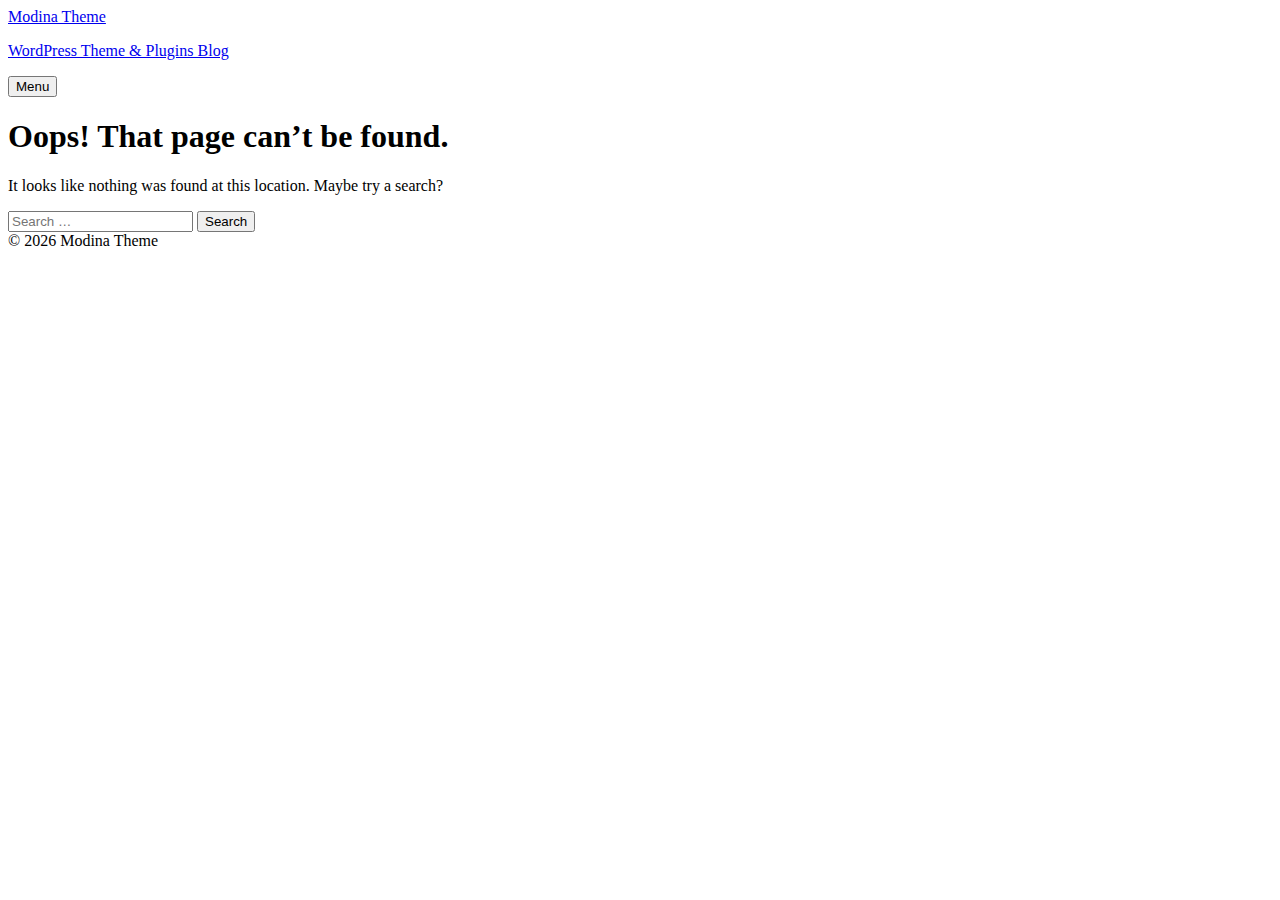
<file: img/quotepost.html>
<!DOCTYPE html>
<html lang="en-US">
<head>
	<meta charset="UTF-8">
	<meta name="viewport" content="width=device-width, initial-scale=1">
	<link rel="profile" href="https://gmpg.org/xfn/11">
	<meta name='impact-site-verification' value='78108c7d-293c-477a-9f5d-4b5deadee9be'>
	<meta name='robots' content='noindex, follow' />

	<!-- This site is optimized with the Yoast SEO plugin v24.7 - https://yoast.com/wordpress/plugins/seo/ -->
	<title>Page not found - Modina Theme</title>
	<meta property="og:locale" content="en_US" />
	<meta property="og:title" content="Page not found - Modina Theme" />
	<meta property="og:site_name" content="Modina Theme" />
	<script type="application/ld+json" class="yoast-schema-graph">{"@context":"https://schema.org","@graph":[{"@type":"WebSite","@id":"https://modinatheme.com/#website","url":"https://modinatheme.com/","name":"Modina Theme","description":"WordPress Theme &amp; Plugins Blog","potentialAction":[{"@type":"SearchAction","target":{"@type":"EntryPoint","urlTemplate":"https://modinatheme.com/?s={search_term_string}"},"query-input":{"@type":"PropertyValueSpecification","valueRequired":true,"valueName":"search_term_string"}}],"inLanguage":"en-US"}]}</script>
	<!-- / Yoast SEO plugin. -->


<link rel='dns-prefetch' href='//fonts.googleapis.com' />
<link rel="alternate" type="application/rss+xml" title="Modina Theme &raquo; Feed" href="https://modinatheme.com/feed/" />
<link rel="alternate" type="application/rss+xml" title="Modina Theme &raquo; Comments Feed" href="https://modinatheme.com/comments/feed/" />
<script type="text/javascript" id="wpp-js" src="https://modinatheme.com/wp-content/plugins/wordpress-popular-posts/assets/js/wpp.min.js?ver=7.2.0" data-sampling="0" data-sampling-rate="100" data-api-url="https://modinatheme.com/wp-json/wordpress-popular-posts" data-post-id="0" data-token="40c0d87544" data-lang="0" data-debug="0"></script>
<style id='wp-img-auto-sizes-contain-inline-css' type='text/css'>
img:is([sizes=auto i],[sizes^="auto," i]){contain-intrinsic-size:3000px 1500px}
/*# sourceURL=wp-img-auto-sizes-contain-inline-css */
</style>
<style id='wp-emoji-styles-inline-css' type='text/css'>

	img.wp-smiley, img.emoji {
		display: inline !important;
		border: none !important;
		box-shadow: none !important;
		height: 1em !important;
		width: 1em !important;
		margin: 0 0.07em !important;
		vertical-align: -0.1em !important;
		background: none !important;
		padding: 0 !important;
	}
/*# sourceURL=wp-emoji-styles-inline-css */
</style>
<style id='wp-block-library-inline-css' type='text/css'>
:root{--wp-block-synced-color:#7a00df;--wp-block-synced-color--rgb:122,0,223;--wp-bound-block-color:var(--wp-block-synced-color);--wp-editor-canvas-background:#ddd;--wp-admin-theme-color:#007cba;--wp-admin-theme-color--rgb:0,124,186;--wp-admin-theme-color-darker-10:#006ba1;--wp-admin-theme-color-darker-10--rgb:0,107,160.5;--wp-admin-theme-color-darker-20:#005a87;--wp-admin-theme-color-darker-20--rgb:0,90,135;--wp-admin-border-width-focus:2px}@media (min-resolution:192dpi){:root{--wp-admin-border-width-focus:1.5px}}.wp-element-button{cursor:pointer}:root .has-very-light-gray-background-color{background-color:#eee}:root .has-very-dark-gray-background-color{background-color:#313131}:root .has-very-light-gray-color{color:#eee}:root .has-very-dark-gray-color{color:#313131}:root .has-vivid-green-cyan-to-vivid-cyan-blue-gradient-background{background:linear-gradient(135deg,#00d084,#0693e3)}:root .has-purple-crush-gradient-background{background:linear-gradient(135deg,#34e2e4,#4721fb 50%,#ab1dfe)}:root .has-hazy-dawn-gradient-background{background:linear-gradient(135deg,#faaca8,#dad0ec)}:root .has-subdued-olive-gradient-background{background:linear-gradient(135deg,#fafae1,#67a671)}:root .has-atomic-cream-gradient-background{background:linear-gradient(135deg,#fdd79a,#004a59)}:root .has-nightshade-gradient-background{background:linear-gradient(135deg,#330968,#31cdcf)}:root .has-midnight-gradient-background{background:linear-gradient(135deg,#020381,#2874fc)}:root{--wp--preset--font-size--normal:16px;--wp--preset--font-size--huge:42px}.has-regular-font-size{font-size:1em}.has-larger-font-size{font-size:2.625em}.has-normal-font-size{font-size:var(--wp--preset--font-size--normal)}.has-huge-font-size{font-size:var(--wp--preset--font-size--huge)}.has-text-align-center{text-align:center}.has-text-align-left{text-align:left}.has-text-align-right{text-align:right}.has-fit-text{white-space:nowrap!important}#end-resizable-editor-section{display:none}.aligncenter{clear:both}.items-justified-left{justify-content:flex-start}.items-justified-center{justify-content:center}.items-justified-right{justify-content:flex-end}.items-justified-space-between{justify-content:space-between}.screen-reader-text{border:0;clip-path:inset(50%);height:1px;margin:-1px;overflow:hidden;padding:0;position:absolute;width:1px;word-wrap:normal!important}.screen-reader-text:focus{background-color:#ddd;clip-path:none;color:#444;display:block;font-size:1em;height:auto;left:5px;line-height:normal;padding:15px 23px 14px;text-decoration:none;top:5px;width:auto;z-index:100000}html :where(.has-border-color){border-style:solid}html :where([style*=border-top-color]){border-top-style:solid}html :where([style*=border-right-color]){border-right-style:solid}html :where([style*=border-bottom-color]){border-bottom-style:solid}html :where([style*=border-left-color]){border-left-style:solid}html :where([style*=border-width]){border-style:solid}html :where([style*=border-top-width]){border-top-style:solid}html :where([style*=border-right-width]){border-right-style:solid}html :where([style*=border-bottom-width]){border-bottom-style:solid}html :where([style*=border-left-width]){border-left-style:solid}html :where(img[class*=wp-image-]){height:auto;max-width:100%}:where(figure){margin:0 0 1em}html :where(.is-position-sticky){--wp-admin--admin-bar--position-offset:var(--wp-admin--admin-bar--height,0px)}@media screen and (max-width:600px){html :where(.is-position-sticky){--wp-admin--admin-bar--position-offset:0px}}

/*# sourceURL=wp-block-library-inline-css */
</style>
<style id='classic-theme-styles-inline-css' type='text/css'>
/*! This file is auto-generated */
.wp-block-button__link{color:#fff;background-color:#32373c;border-radius:9999px;box-shadow:none;text-decoration:none;padding:calc(.667em + 2px) calc(1.333em + 2px);font-size:1.125em}.wp-block-file__button{background:#32373c;color:#fff;text-decoration:none}
/*# sourceURL=/wp-includes/css/classic-themes.min.css */
</style>
<style id='global-styles-inline-css' type='text/css'>
:root{--wp--preset--aspect-ratio--square: 1;--wp--preset--aspect-ratio--4-3: 4/3;--wp--preset--aspect-ratio--3-4: 3/4;--wp--preset--aspect-ratio--3-2: 3/2;--wp--preset--aspect-ratio--2-3: 2/3;--wp--preset--aspect-ratio--16-9: 16/9;--wp--preset--aspect-ratio--9-16: 9/16;--wp--preset--color--black: #000000;--wp--preset--color--cyan-bluish-gray: #abb8c3;--wp--preset--color--white: #ffffff;--wp--preset--color--pale-pink: #f78da7;--wp--preset--color--vivid-red: #cf2e2e;--wp--preset--color--luminous-vivid-orange: #ff6900;--wp--preset--color--luminous-vivid-amber: #fcb900;--wp--preset--color--light-green-cyan: #7bdcb5;--wp--preset--color--vivid-green-cyan: #00d084;--wp--preset--color--pale-cyan-blue: #8ed1fc;--wp--preset--color--vivid-cyan-blue: #0693e3;--wp--preset--color--vivid-purple: #9b51e0;--wp--preset--gradient--vivid-cyan-blue-to-vivid-purple: linear-gradient(135deg,rgb(6,147,227) 0%,rgb(155,81,224) 100%);--wp--preset--gradient--light-green-cyan-to-vivid-green-cyan: linear-gradient(135deg,rgb(122,220,180) 0%,rgb(0,208,130) 100%);--wp--preset--gradient--luminous-vivid-amber-to-luminous-vivid-orange: linear-gradient(135deg,rgb(252,185,0) 0%,rgb(255,105,0) 100%);--wp--preset--gradient--luminous-vivid-orange-to-vivid-red: linear-gradient(135deg,rgb(255,105,0) 0%,rgb(207,46,46) 100%);--wp--preset--gradient--very-light-gray-to-cyan-bluish-gray: linear-gradient(135deg,rgb(238,238,238) 0%,rgb(169,184,195) 100%);--wp--preset--gradient--cool-to-warm-spectrum: linear-gradient(135deg,rgb(74,234,220) 0%,rgb(151,120,209) 20%,rgb(207,42,186) 40%,rgb(238,44,130) 60%,rgb(251,105,98) 80%,rgb(254,248,76) 100%);--wp--preset--gradient--blush-light-purple: linear-gradient(135deg,rgb(255,206,236) 0%,rgb(152,150,240) 100%);--wp--preset--gradient--blush-bordeaux: linear-gradient(135deg,rgb(254,205,165) 0%,rgb(254,45,45) 50%,rgb(107,0,62) 100%);--wp--preset--gradient--luminous-dusk: linear-gradient(135deg,rgb(255,203,112) 0%,rgb(199,81,192) 50%,rgb(65,88,208) 100%);--wp--preset--gradient--pale-ocean: linear-gradient(135deg,rgb(255,245,203) 0%,rgb(182,227,212) 50%,rgb(51,167,181) 100%);--wp--preset--gradient--electric-grass: linear-gradient(135deg,rgb(202,248,128) 0%,rgb(113,206,126) 100%);--wp--preset--gradient--midnight: linear-gradient(135deg,rgb(2,3,129) 0%,rgb(40,116,252) 100%);--wp--preset--font-size--small: 13px;--wp--preset--font-size--medium: 20px;--wp--preset--font-size--large: 36px;--wp--preset--font-size--x-large: 42px;--wp--preset--spacing--20: 0.44rem;--wp--preset--spacing--30: 0.67rem;--wp--preset--spacing--40: 1rem;--wp--preset--spacing--50: 1.5rem;--wp--preset--spacing--60: 2.25rem;--wp--preset--spacing--70: 3.38rem;--wp--preset--spacing--80: 5.06rem;--wp--preset--shadow--natural: 6px 6px 9px rgba(0, 0, 0, 0.2);--wp--preset--shadow--deep: 12px 12px 50px rgba(0, 0, 0, 0.4);--wp--preset--shadow--sharp: 6px 6px 0px rgba(0, 0, 0, 0.2);--wp--preset--shadow--outlined: 6px 6px 0px -3px rgb(255, 255, 255), 6px 6px rgb(0, 0, 0);--wp--preset--shadow--crisp: 6px 6px 0px rgb(0, 0, 0);}:where(.is-layout-flex){gap: 0.5em;}:where(.is-layout-grid){gap: 0.5em;}body .is-layout-flex{display: flex;}.is-layout-flex{flex-wrap: wrap;align-items: center;}.is-layout-flex > :is(*, div){margin: 0;}body .is-layout-grid{display: grid;}.is-layout-grid > :is(*, div){margin: 0;}:where(.wp-block-columns.is-layout-flex){gap: 2em;}:where(.wp-block-columns.is-layout-grid){gap: 2em;}:where(.wp-block-post-template.is-layout-flex){gap: 1.25em;}:where(.wp-block-post-template.is-layout-grid){gap: 1.25em;}.has-black-color{color: var(--wp--preset--color--black) !important;}.has-cyan-bluish-gray-color{color: var(--wp--preset--color--cyan-bluish-gray) !important;}.has-white-color{color: var(--wp--preset--color--white) !important;}.has-pale-pink-color{color: var(--wp--preset--color--pale-pink) !important;}.has-vivid-red-color{color: var(--wp--preset--color--vivid-red) !important;}.has-luminous-vivid-orange-color{color: var(--wp--preset--color--luminous-vivid-orange) !important;}.has-luminous-vivid-amber-color{color: var(--wp--preset--color--luminous-vivid-amber) !important;}.has-light-green-cyan-color{color: var(--wp--preset--color--light-green-cyan) !important;}.has-vivid-green-cyan-color{color: var(--wp--preset--color--vivid-green-cyan) !important;}.has-pale-cyan-blue-color{color: var(--wp--preset--color--pale-cyan-blue) !important;}.has-vivid-cyan-blue-color{color: var(--wp--preset--color--vivid-cyan-blue) !important;}.has-vivid-purple-color{color: var(--wp--preset--color--vivid-purple) !important;}.has-black-background-color{background-color: var(--wp--preset--color--black) !important;}.has-cyan-bluish-gray-background-color{background-color: var(--wp--preset--color--cyan-bluish-gray) !important;}.has-white-background-color{background-color: var(--wp--preset--color--white) !important;}.has-pale-pink-background-color{background-color: var(--wp--preset--color--pale-pink) !important;}.has-vivid-red-background-color{background-color: var(--wp--preset--color--vivid-red) !important;}.has-luminous-vivid-orange-background-color{background-color: var(--wp--preset--color--luminous-vivid-orange) !important;}.has-luminous-vivid-amber-background-color{background-color: var(--wp--preset--color--luminous-vivid-amber) !important;}.has-light-green-cyan-background-color{background-color: var(--wp--preset--color--light-green-cyan) !important;}.has-vivid-green-cyan-background-color{background-color: var(--wp--preset--color--vivid-green-cyan) !important;}.has-pale-cyan-blue-background-color{background-color: var(--wp--preset--color--pale-cyan-blue) !important;}.has-vivid-cyan-blue-background-color{background-color: var(--wp--preset--color--vivid-cyan-blue) !important;}.has-vivid-purple-background-color{background-color: var(--wp--preset--color--vivid-purple) !important;}.has-black-border-color{border-color: var(--wp--preset--color--black) !important;}.has-cyan-bluish-gray-border-color{border-color: var(--wp--preset--color--cyan-bluish-gray) !important;}.has-white-border-color{border-color: var(--wp--preset--color--white) !important;}.has-pale-pink-border-color{border-color: var(--wp--preset--color--pale-pink) !important;}.has-vivid-red-border-color{border-color: var(--wp--preset--color--vivid-red) !important;}.has-luminous-vivid-orange-border-color{border-color: var(--wp--preset--color--luminous-vivid-orange) !important;}.has-luminous-vivid-amber-border-color{border-color: var(--wp--preset--color--luminous-vivid-amber) !important;}.has-light-green-cyan-border-color{border-color: var(--wp--preset--color--light-green-cyan) !important;}.has-vivid-green-cyan-border-color{border-color: var(--wp--preset--color--vivid-green-cyan) !important;}.has-pale-cyan-blue-border-color{border-color: var(--wp--preset--color--pale-cyan-blue) !important;}.has-vivid-cyan-blue-border-color{border-color: var(--wp--preset--color--vivid-cyan-blue) !important;}.has-vivid-purple-border-color{border-color: var(--wp--preset--color--vivid-purple) !important;}.has-vivid-cyan-blue-to-vivid-purple-gradient-background{background: var(--wp--preset--gradient--vivid-cyan-blue-to-vivid-purple) !important;}.has-light-green-cyan-to-vivid-green-cyan-gradient-background{background: var(--wp--preset--gradient--light-green-cyan-to-vivid-green-cyan) !important;}.has-luminous-vivid-amber-to-luminous-vivid-orange-gradient-background{background: var(--wp--preset--gradient--luminous-vivid-amber-to-luminous-vivid-orange) !important;}.has-luminous-vivid-orange-to-vivid-red-gradient-background{background: var(--wp--preset--gradient--luminous-vivid-orange-to-vivid-red) !important;}.has-very-light-gray-to-cyan-bluish-gray-gradient-background{background: var(--wp--preset--gradient--very-light-gray-to-cyan-bluish-gray) !important;}.has-cool-to-warm-spectrum-gradient-background{background: var(--wp--preset--gradient--cool-to-warm-spectrum) !important;}.has-blush-light-purple-gradient-background{background: var(--wp--preset--gradient--blush-light-purple) !important;}.has-blush-bordeaux-gradient-background{background: var(--wp--preset--gradient--blush-bordeaux) !important;}.has-luminous-dusk-gradient-background{background: var(--wp--preset--gradient--luminous-dusk) !important;}.has-pale-ocean-gradient-background{background: var(--wp--preset--gradient--pale-ocean) !important;}.has-electric-grass-gradient-background{background: var(--wp--preset--gradient--electric-grass) !important;}.has-midnight-gradient-background{background: var(--wp--preset--gradient--midnight) !important;}.has-small-font-size{font-size: var(--wp--preset--font-size--small) !important;}.has-medium-font-size{font-size: var(--wp--preset--font-size--medium) !important;}.has-large-font-size{font-size: var(--wp--preset--font-size--large) !important;}.has-x-large-font-size{font-size: var(--wp--preset--font-size--x-large) !important;}
/*# sourceURL=global-styles-inline-css */
</style>

<link rel='stylesheet' id='contact-form-7-css' href='https://modinatheme.com/wp-content/plugins/contact-form-7/includes/css/styles.css?ver=6.0.5' type='text/css' media='all' />
<link rel='stylesheet' id='wordpress-popular-posts-css-css' href='https://modinatheme.com/wp-content/plugins/wordpress-popular-posts/assets/css/wpp.css?ver=7.2.0' type='text/css' media='all' />
<link rel='stylesheet' id='easy-blogging-parent-style-css' href='https://modinatheme.com/wp-content/themes/simpleblogily/style.css?ver=1743146508' type='text/css' media='all' />
<link rel='stylesheet' id='simpleblogily-googlefonts-css' href='https://fonts.googleapis.com/css?family=Lato%3A300%2C400%2C400i%2C700%7CMontserrat%3A400%2C400i%2C500%2C600%2C700&#038;subset=latin%2Clatin-ext' type='text/css' media='all' />
<link rel='stylesheet' id='simpleblogily-style-css' href='https://modinatheme.com/wp-content/themes/easy-blogging/style.css?ver=1743146508' type='text/css' media='all' />
<link rel='stylesheet' id='simpleblogily-font-awesome-css-css' href='https://modinatheme.com/wp-content/themes/simpleblogily/css/font-awesome.min.css?ver=1743146508' type='text/css' media='all' />
<link rel='stylesheet' id='heateor_sss_frontend_css-css' href='https://modinatheme.com/wp-content/plugins/sassy-social-share/public/css/sassy-social-share-public.css?ver=3.3.72' type='text/css' media='all' />
<style id='heateor_sss_frontend_css-inline-css' type='text/css'>
.heateor_sss_button_instagram span.heateor_sss_svg,a.heateor_sss_instagram span.heateor_sss_svg{background:radial-gradient(circle at 30% 107%,#fdf497 0,#fdf497 5%,#fd5949 45%,#d6249f 60%,#285aeb 90%)}.heateor_sss_horizontal_sharing .heateor_sss_svg,.heateor_sss_standard_follow_icons_container .heateor_sss_svg{color:#fff;border-width:0px;border-style:solid;border-color:transparent}.heateor_sss_horizontal_sharing .heateorSssTCBackground{color:#666}.heateor_sss_horizontal_sharing span.heateor_sss_svg:hover,.heateor_sss_standard_follow_icons_container span.heateor_sss_svg:hover{border-color:transparent;}.heateor_sss_vertical_sharing span.heateor_sss_svg,.heateor_sss_floating_follow_icons_container span.heateor_sss_svg{color:#fff;border-width:0px;border-style:solid;border-color:transparent;}.heateor_sss_vertical_sharing .heateorSssTCBackground{color:#666;}.heateor_sss_vertical_sharing span.heateor_sss_svg:hover,.heateor_sss_floating_follow_icons_container span.heateor_sss_svg:hover{border-color:transparent;}@media screen and (max-width:783px) {.heateor_sss_vertical_sharing{display:none!important}}div.heateor_sss_mobile_footer{display:none;}@media screen and (max-width:783px){div.heateor_sss_bottom_sharing .heateorSssTCBackground{background-color:white}div.heateor_sss_bottom_sharing{width:100%!important;left:0!important;}div.heateor_sss_bottom_sharing a{width:11.111111111111% !important;}div.heateor_sss_bottom_sharing .heateor_sss_svg{width: 100% !important;}div.heateor_sss_bottom_sharing div.heateorSssTotalShareCount{font-size:1em!important;line-height:28px!important}div.heateor_sss_bottom_sharing div.heateorSssTotalShareText{font-size:.7em!important;line-height:0px!important}div.heateor_sss_mobile_footer{display:block;height:40px;}.heateor_sss_bottom_sharing{padding:0!important;display:block!important;width:auto!important;bottom:-2px!important;top: auto!important;}.heateor_sss_bottom_sharing .heateor_sss_square_count{line-height:inherit;}.heateor_sss_bottom_sharing .heateorSssSharingArrow{display:none;}.heateor_sss_bottom_sharing .heateorSssTCBackground{margin-right:1.1em!important}}
/*# sourceURL=heateor_sss_frontend_css-inline-css */
</style>
<script type="text/javascript" src="https://modinatheme.com/wp-includes/js/jquery/jquery.min.js?ver=3.7.1" id="jquery-core-js"></script>
<script type="text/javascript" src="https://modinatheme.com/wp-includes/js/jquery/jquery-migrate.min.js?ver=3.4.1" id="jquery-migrate-js"></script>
<link rel="https://api.w.org/" href="https://modinatheme.com/wp-json/" /><link rel="EditURI" type="application/rsd+xml" title="RSD" href="https://modinatheme.com/xmlrpc.php?rsd" />
<meta name="generator" content="WordPress 6.9.1" />
            <style id="wpp-loading-animation-styles">@-webkit-keyframes bgslide{from{background-position-x:0}to{background-position-x:-200%}}@keyframes bgslide{from{background-position-x:0}to{background-position-x:-200%}}.wpp-widget-block-placeholder,.wpp-shortcode-placeholder{margin:0 auto;width:60px;height:3px;background:#dd3737;background:linear-gradient(90deg,#dd3737 0%,#571313 10%,#dd3737 100%);background-size:200% auto;border-radius:3px;-webkit-animation:bgslide 1s infinite linear;animation:bgslide 1s infinite linear}</style>
            
		<style type="text/css">
			.site-title, .site-title a, .site-description, .site-description a{ color: ; }
			header#masthead { background-color: ; }
			.top-widget-single { background: ; }
			.header-container{ padding-top: px; }
			.header-container{ padding-bottom: px; }
			.header-widgets h3 { color: ; }
			.header-widgets, .header-widgets p, .header-widgets li, .header-widgets table td, .header-widgets table th, .header-widgets   { color: ; }
			.header-widgets a, .header-widgets a, .header-widgets .menu li a { color: ; }
			header#masthead { background-color: ; }
			.site-title{ color: ; }
			p.site-description{ color: ; }
			.button-divider{ background-color: ; }
			.header-button{ border-color: ; }
			.header-button, .header-button-text{ color: ; }
			.header-button-text:after { background: ; }
			#site-navigation .menu li, #site-navigation .menu .sub-menu, #site-navigation .menu .children, nav#site-navigation{ background: ; }
			#site-navigation .menu li a, #site-navigation .menu li a:hover, #site-navigation .menu li a:active, #site-navigation .menu > li.menu-item-has-children > a:after, #site-navigation ul.menu ul a, #site-navigation .menu ul ul a, #site-navigation ul.menu ul a:hover, #site-navigation .menu ul ul a:hover, div#top-search a, div#top-search a:hover { color: ; }
			.m_menu_icon { background-color: ; }
			#top-social a, #top-social a:hover, #top-social a:active, #top-social a:focus, #top-social a:visited{ color: ; }  
			.top-widgets h1, .top-widgets h2, .top-widgets h3, .top-widgets h4, .top-widgets h5, .top-widgets h6 { color: ; }
			.top-widgets p, .top-widgets, .top-widgets li, .top-widgets ol, .top-widgets cite{ color: ; }
			.top-widget-fullwidth h3:after{ background: ; }
			.top-widgets ul li a, .top-widgets a, .top-widgets a:hover, .top-widgets a:visited, .top-widgets a:focus, .top-widgets a:active, .top-widgets ol li a, .top-widgets li a, .top-widgets .menu li a, .top-widgets .menu li a:hover, .top-widgets .menu li a:active, .top-widgets .menu li a:focus{ color: ; }
			.blog-feed-category a{ color: ; }
			.blog h2.entry-title a, .nav-previous a, .nav-next a { color: ; }
			.blog-feed-post-wrapper .blog-feed-meta * { color: ; }
			.blog-feed-post-wrapper p { color: ; }
			.blog .entry-more a { color: ; }
			.blog .entry-more a { border-color: ; }
			.blog .entry-more a:hover { background: ; }
			.blog .entry-more a:hover { border-color: ; }
			.blog #primary article.post { border-color: ; }
			.single-post .comment-metadata time, .page .comment-metadata time, .single-post time.entry-date.published, .page time.entry-date.published, .single-post .posted-on a, .page .posted-on a { color: ; }
			.single-post #main th, .page #main th, .single-post .entry-cate a h2.entry-title, .single-post h1.entry-title, .page h2.entry-title, .page h1.entry-title, .single-post #main h1, .single-post #main h2, .single-post #main h3, .single-post #main h4, .single-post #main h5, .single-post #main h6, .page #main h1, .page #main h2, .page #main h3, .page #main h4, .page #main h5, .page #main h6 { color: ; }
			.comments-title:after{ background: ; }
			.post #main .nav-next a:before, .single-post #main .nav-previous a:before, .page #main .nav-previous a:before, .single-post #main .nav-next a:before, .single-post #main a, .page #main a{ color: ; }
			.page #main, .page #main p, .page #main th,.page .comment-form label, .single-post #main, .single-post #main p, .single-post #main th,.single-post .comment-form label, .single-post .comment-author .fn, .page .comment-author .fn   { color: ; }
			.single-post .comment-form input.submit, .page .comment-form input.submit { background: ; }
			.single-post .comment-form input.submit:hover, .page .comment-form input.submit:hover { background-color: ; }
			.single-post #main .entry-cate a, .page #main .entry-cate a { color: ; }
			.single-post .comment-content, .page .comment-content, .single-post .navigation.post-navigation, .page .navigation.post-navigation, .single-post #main td, .page #main td,  .single-post #main th, .page #main th, .page #main input[type="url"], .single-post #main input[type="url"],.page #main input[type="text"], .single-post #main input[type="text"],.page #main input[type="email"], .single-post #main input[type="email"], .page #main textarea, .single-post textarea, .page .comments-area { border-color: ; }
			.top-widget-wrapper{ border-color: ; }
			.footer-widgets-wrapper{ background: ; }
			.footer-widgets-wrapper h1, .footer-widgets-wrapper h2,  .footer-widgets-wrapper h3,  .footer-widgets-wrapper h4,  .footer-widgets-wrapper h5,  .footer-widgets-wrapper h6 { color: ; }
			.footer-widget-single, .footer-widget-single p, .footer-widgets-wrapper p, .footer-widgets-wrapper { color: ; }
			.footer-widgets-wrapper  ul li a, .footer-widgets-wrapper li a,.footer-widgets-wrapper a,.footer-widgets-wrapper a:hover,.footer-widgets-wrapper a:active,.footer-widgets-wrapper a:focus, .footer-widget-single a, .footer-widget-single a:hover, .footer-widget-single a:active{ color: ; }
			.footer-widget-single h3, .footer-widgets .search-form input.search-field { border-color: ; }
			footer .site-info { background: ; }
			footer .site-info { color: ; }
			.readmore-btn { background: ; }
			.blog-feed-post-wrapper, .blog .nav-previous a,.blog .nav-next a { background: ; }
			.single-post main#main, .page main#main, .error404 main#main, .search-no-results main#main { background: ; }
			p.site-before_title { color: ; }
			p.site-description { color: ; }
			.footer-widget-single h3:after { background: ; }
		}   
	</style>
</head>
<body class="error404 wp-theme-simpleblogily wp-child-theme-easy-blogging hfeed">
		<div id="page" class="site">
		<a class="skip-link screen-reader-text" href="#content"> Skip to content</a
		>
		<header id="masthead" class="site-header" role="banner">

			<div class="logo-container">
				<div class="container">
					
											<a class="site-title" href="https://modinatheme.com/" rel="home">Modina Theme</a>
																<p class="site-description"><a href="https://modinatheme.com/" rel="home">WordPress Theme &amp; Plugins Blog</a></p>
									</div>
			</div>
			
			<nav id="site-navigation" class="main-navigation" role="navigation">
				<div class="top-nav container">
					<button class="menu-toggle" aria-controls="primary-menu" aria-expanded="false">
						<span class="m_menu_icon"></span>
						<span class="m_menu_icon"></span>
						<span class="m_menu_icon"></span>
						<span class="menu-text">
							Menu						</span>
					</button>
					<div id="primary-menu" class="menu"></div>
				</div>
			</nav><!-- #site-navigation -->
		</header>

		<div id="content" class="site-content">

	<div id="primary" class="content-area container">
		<main id="main" class="site-main full-width" role="main">

			<section class="error-404 not-found">
				<header class="page-header">
					<h1 class="page-title">Oops! That page can&rsquo;t be found.</h1>
				</header><!-- .page-header -->

				<div class="page-content">
					<p>It looks like nothing was found at this location. Maybe try a search?</p>

					<form role="search" method="get" class="search-form" action="https://modinatheme.com/">
				<label>
					<span class="screen-reader-text">Search for:</span>
					<input type="search" class="search-field" placeholder="Search &hellip;" value="" name="s" />
				</label>
				<input type="submit" class="search-submit" value="Search" />
			</form>

	
				</div><!-- .page-content -->
			</section><!-- .error-404 -->

		</main><!-- #main -->
		
	</div><!-- #primary -->


</div><!-- #content -->



<footer id="colophon" class="site-footer" role="contentinfo">

	
<div class="site-info">
	<div class="container">
		&copy; 2026 Modina Theme
	</div>
</div>

</footer>
</div><!-- #page -->

<script type="speculationrules">
{"prefetch":[{"source":"document","where":{"and":[{"href_matches":"/*"},{"not":{"href_matches":["/wp-*.php","/wp-admin/*","/wp-content/uploads/*","/wp-content/*","/wp-content/plugins/*","/wp-content/themes/easy-blogging/*","/wp-content/themes/simpleblogily/*","/*\\?(.+)"]}},{"not":{"selector_matches":"a[rel~=\"nofollow\"]"}},{"not":{"selector_matches":".no-prefetch, .no-prefetch a"}}]},"eagerness":"conservative"}]}
</script>
<script type="text/javascript" src="https://modinatheme.com/wp-includes/js/dist/hooks.min.js?ver=dd5603f07f9220ed27f1" id="wp-hooks-js"></script>
<script type="text/javascript" src="https://modinatheme.com/wp-includes/js/dist/i18n.min.js?ver=c26c3dc7bed366793375" id="wp-i18n-js"></script>
<script type="text/javascript" id="wp-i18n-js-after">
/* <![CDATA[ */
wp.i18n.setLocaleData( { 'text direction\u0004ltr': [ 'ltr' ] } );
//# sourceURL=wp-i18n-js-after
/* ]]> */
</script>
<script type="text/javascript" src="https://modinatheme.com/wp-content/plugins/contact-form-7/includes/swv/js/index.js?ver=6.0.5" id="swv-js"></script>
<script type="text/javascript" id="contact-form-7-js-before">
/* <![CDATA[ */
var wpcf7 = {
    "api": {
        "root": "https:\/\/modinatheme.com\/wp-json\/",
        "namespace": "contact-form-7\/v1"
    }
};
//# sourceURL=contact-form-7-js-before
/* ]]> */
</script>
<script type="text/javascript" src="https://modinatheme.com/wp-content/plugins/contact-form-7/includes/js/index.js?ver=6.0.5" id="contact-form-7-js"></script>
<script type="text/javascript" src="https://modinatheme.com/wp-content/themes/simpleblogily/js/navigation.js?ver=1743146508" id="simpleblogily-navigation-js"></script>
<script type="text/javascript" src="https://modinatheme.com/wp-content/themes/simpleblogily/js/skip-link-focus-fix.js?ver=1743146508" id="simpleblogily-skip-link-focus-fix-js"></script>
<script type="text/javascript" src="https://modinatheme.com/wp-content/themes/simpleblogily/js/simpleblogily.js?ver=1743146508" id="simpleblogily-script-js"></script>
<script type="text/javascript" id="heateor_sss_sharing_js-js-before">
/* <![CDATA[ */
function heateorSssLoadEvent(e) {var t=window.onload;if (typeof window.onload!="function") {window.onload=e}else{window.onload=function() {t();e()}}};	var heateorSssSharingAjaxUrl = 'https://modinatheme.com/wp-admin/admin-ajax.php', heateorSssCloseIconPath = 'https://modinatheme.com/wp-content/plugins/sassy-social-share/public/../images/close.png', heateorSssPluginIconPath = 'https://modinatheme.com/wp-content/plugins/sassy-social-share/public/../images/logo.png', heateorSssHorizontalSharingCountEnable = 0, heateorSssVerticalSharingCountEnable = 0, heateorSssSharingOffset = -10; var heateorSssMobileStickySharingEnabled = 1;var heateorSssCopyLinkMessage = "Link copied.";var heateorSssUrlCountFetched = [], heateorSssSharesText = 'Shares', heateorSssShareText = 'Share';function heateorSssPopup(e) {window.open(e,"popUpWindow","height=400,width=600,left=400,top=100,resizable,scrollbars,toolbar=0,personalbar=0,menubar=no,location=no,directories=no,status")}
//# sourceURL=heateor_sss_sharing_js-js-before
/* ]]> */
</script>
<script type="text/javascript" src="https://modinatheme.com/wp-content/plugins/sassy-social-share/public/js/sassy-social-share-public.js?ver=3.3.72" id="heateor_sss_sharing_js-js"></script>
<script id="wp-emoji-settings" type="application/json">
{"baseUrl":"https://s.w.org/images/core/emoji/17.0.2/72x72/","ext":".png","svgUrl":"https://s.w.org/images/core/emoji/17.0.2/svg/","svgExt":".svg","source":{"concatemoji":"https://modinatheme.com/wp-includes/js/wp-emoji-release.min.js?ver=6.9.1"}}
</script>
<script type="module">
/* <![CDATA[ */
/*! This file is auto-generated */
const a=JSON.parse(document.getElementById("wp-emoji-settings").textContent),o=(window._wpemojiSettings=a,"wpEmojiSettingsSupports"),s=["flag","emoji"];function i(e){try{var t={supportTests:e,timestamp:(new Date).valueOf()};sessionStorage.setItem(o,JSON.stringify(t))}catch(e){}}function c(e,t,n){e.clearRect(0,0,e.canvas.width,e.canvas.height),e.fillText(t,0,0);t=new Uint32Array(e.getImageData(0,0,e.canvas.width,e.canvas.height).data);e.clearRect(0,0,e.canvas.width,e.canvas.height),e.fillText(n,0,0);const a=new Uint32Array(e.getImageData(0,0,e.canvas.width,e.canvas.height).data);return t.every((e,t)=>e===a[t])}function p(e,t){e.clearRect(0,0,e.canvas.width,e.canvas.height),e.fillText(t,0,0);var n=e.getImageData(16,16,1,1);for(let e=0;e<n.data.length;e++)if(0!==n.data[e])return!1;return!0}function u(e,t,n,a){switch(t){case"flag":return n(e,"\ud83c\udff3\ufe0f\u200d\u26a7\ufe0f","\ud83c\udff3\ufe0f\u200b\u26a7\ufe0f")?!1:!n(e,"\ud83c\udde8\ud83c\uddf6","\ud83c\udde8\u200b\ud83c\uddf6")&&!n(e,"\ud83c\udff4\udb40\udc67\udb40\udc62\udb40\udc65\udb40\udc6e\udb40\udc67\udb40\udc7f","\ud83c\udff4\u200b\udb40\udc67\u200b\udb40\udc62\u200b\udb40\udc65\u200b\udb40\udc6e\u200b\udb40\udc67\u200b\udb40\udc7f");case"emoji":return!a(e,"\ud83e\u1fac8")}return!1}function f(e,t,n,a){let r;const o=(r="undefined"!=typeof WorkerGlobalScope&&self instanceof WorkerGlobalScope?new OffscreenCanvas(300,150):document.createElement("canvas")).getContext("2d",{willReadFrequently:!0}),s=(o.textBaseline="top",o.font="600 32px Arial",{});return e.forEach(e=>{s[e]=t(o,e,n,a)}),s}function r(e){var t=document.createElement("script");t.src=e,t.defer=!0,document.head.appendChild(t)}a.supports={everything:!0,everythingExceptFlag:!0},new Promise(t=>{let n=function(){try{var e=JSON.parse(sessionStorage.getItem(o));if("object"==typeof e&&"number"==typeof e.timestamp&&(new Date).valueOf()<e.timestamp+604800&&"object"==typeof e.supportTests)return e.supportTests}catch(e){}return null}();if(!n){if("undefined"!=typeof Worker&&"undefined"!=typeof OffscreenCanvas&&"undefined"!=typeof URL&&URL.createObjectURL&&"undefined"!=typeof Blob)try{var e="postMessage("+f.toString()+"("+[JSON.stringify(s),u.toString(),c.toString(),p.toString()].join(",")+"));",a=new Blob([e],{type:"text/javascript"});const r=new Worker(URL.createObjectURL(a),{name:"wpTestEmojiSupports"});return void(r.onmessage=e=>{i(n=e.data),r.terminate(),t(n)})}catch(e){}i(n=f(s,u,c,p))}t(n)}).then(e=>{for(const n in e)a.supports[n]=e[n],a.supports.everything=a.supports.everything&&a.supports[n],"flag"!==n&&(a.supports.everythingExceptFlag=a.supports.everythingExceptFlag&&a.supports[n]);var t;a.supports.everythingExceptFlag=a.supports.everythingExceptFlag&&!a.supports.flag,a.supports.everything||((t=a.source||{}).concatemoji?r(t.concatemoji):t.wpemoji&&t.twemoji&&(r(t.twemoji),r(t.wpemoji)))});
//# sourceURL=https://modinatheme.com/wp-includes/js/wp-emoji-loader.min.js
/* ]]> */
</script>

<script defer src="https://static.cloudflareinsights.com/beacon.min.js/vcd15cbe7772f49c399c6a5babf22c1241717689176015" integrity="sha512-ZpsOmlRQV6y907TI0dKBHq9Md29nnaEIPlkf84rnaERnq6zvWvPUqr2ft8M1aS28oN72PdrCzSjY4U6VaAw1EQ==" data-cf-beacon='{"version":"2024.11.0","token":"90f7972af14a48b4add7da2b74f5d675","r":1,"server_timing":{"name":{"cfCacheStatus":true,"cfEdge":true,"cfExtPri":true,"cfL4":true,"cfOrigin":true,"cfSpeedBrain":true},"location_startswith":null}}' crossorigin="anonymous"></script>
</body>
</html>
</file>
